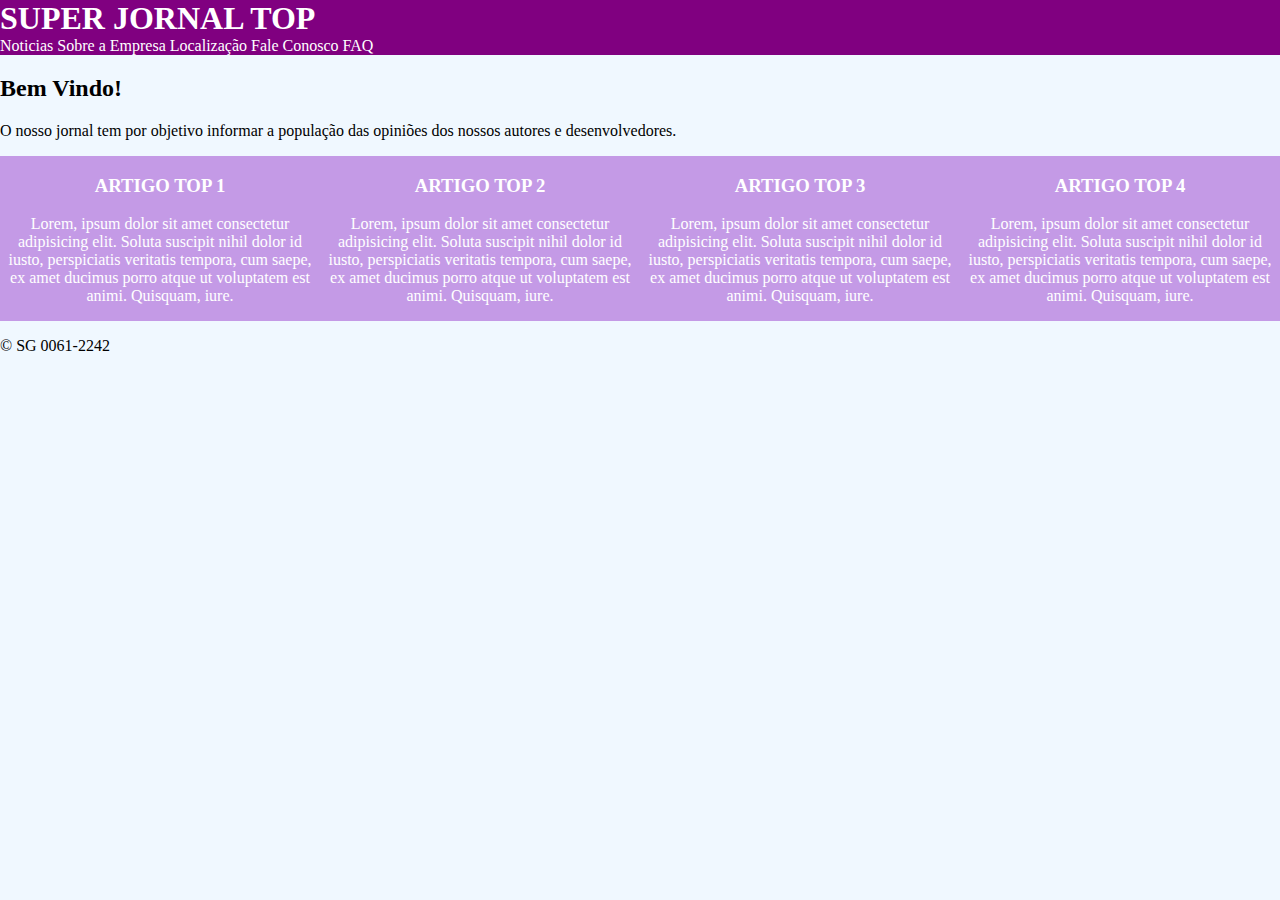
<file: index.html>
<!DOCTYPE html>
<html lang="en">
<head>
    <meta charset="UTF-8">
    <meta name="viewport" content="width=device-width, initial-scale=1.0">
    <link rel="stylesheet" href="style/style.css">
    <title>SUPER JORNAL TOP</title>
    <style>
        a {
            color: white;
            text-decoration: none;
        }
        h1 {
            margin: 0;
            color: white;
        }
        .artigos {
            color: white;
        }
    </style>
</head>
            <!-- 
                Página Inicial: Gabs
                Noticias: Sam
                Localização: Sam
                Fale Conosco: Sam
                FAQ: Gabs
                Sobre Empresa: Gabs
            -->
<body>
    <header>
        <h1>SUPER JORNAL TOP</h1>
        <div class="nav">
            <a href="components/noticias.html">Noticias</a>
            <a href="components/sobre.html">Sobre a Empresa</a>
            <a href="components/localização.html">Localização</a>
            <a href="components/sobre.html">Fale Conosco</a>
            <a href="components/faq.html">FAQ</a>
        </div>
    </header>
    <main>
        <div>
            <h2>Bem Vindo!</h2>
            <p>O nosso jornal tem por objetivo informar a população das opiniões dos nossos autores e desenvolvedores.</p>
        </div>
        <div class="artigos">
            <article>
                <h3>ARTIGO TOP 1</h3>
                <p>Lorem, ipsum dolor sit amet consectetur adipisicing elit. Soluta suscipit nihil dolor id iusto, perspiciatis veritatis tempora, cum saepe, ex amet ducimus porro atque ut voluptatem est animi. Quisquam, iure.</p>
            </article>
            <article>
                <h3>ARTIGO TOP 2</h3>
                <p>Lorem, ipsum dolor sit amet consectetur adipisicing elit. Soluta suscipit nihil dolor id iusto, perspiciatis veritatis tempora, cum saepe, ex amet ducimus porro atque ut voluptatem est animi. Quisquam, iure.</p>
            </article>
            <article>
                <h3>ARTIGO TOP 3</h3>
                <p>Lorem, ipsum dolor sit amet consectetur adipisicing elit. Soluta suscipit nihil dolor id iusto, perspiciatis veritatis tempora, cum saepe, ex amet ducimus porro atque ut voluptatem est animi. Quisquam, iure.</p>
            </article>
            <article>
                <h3>ARTIGO TOP 4</h3>
                <p>Lorem, ipsum dolor sit amet consectetur adipisicing elit. Soluta suscipit nihil dolor id iusto, perspiciatis veritatis tempora, cum saepe, ex amet ducimus porro atque ut voluptatem est animi. Quisquam, iure.</p>
            </article>
        </div>
    </main>
    <footer>
        <p>&#169 SG 0061-2242</p>
    </footer>
</body>
</html>
<!-- <html>
<head>
<meta charset="utf-8">
<title> Pagina Locarl SrvWeb 0061-2242 </title>
</head>
<body><center>
<h1> Seja bem vindo a Página Local Srv 0061-2242</h1>
<br>
</center>
</body>
</html> -->
</file>
<file: style/style.css>
body {
    background-color: aliceblue;
    margin: 0;
}

header {
    background-color: purple;
}

h1 {
    color: white;
}   

.artigos {
    background-color: rgb(196, 154, 230);
    display: flex;
    text-align: center;
}
</file>
